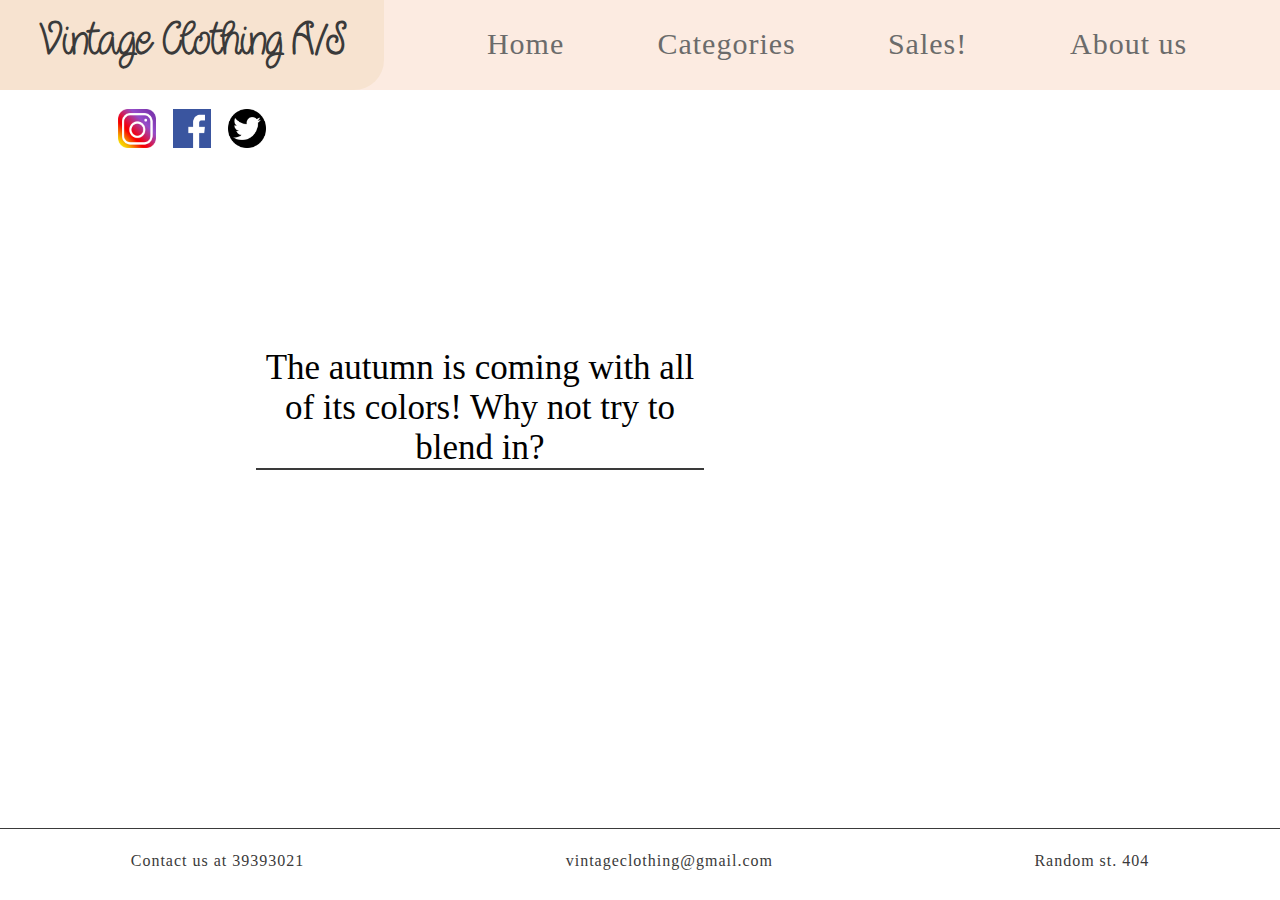
<file: index.html>
<!DOCTYPE html>
<html lang="en">
<head>
    <meta charset="UTF-8">
    <title>Vintage Clothing A/S</title>
    <link rel="stylesheet" href="index.css">
</head>
<body>

<div class="navbar">
    <div class="title">
        <h1>Vintage Clothing A/S</h1>
    </div>
    <div class="content">
        <a href="#">Home</a>
        <a href="categories.html">Categories</a>
        <a href="sales.html">Sales!</a>
        <a href="about.html">About us</a>
    </div>
</div>

<div class="midcontent">
    <div class="icons">
        <div class="inside">
            <a href="//www.instagram.com">
                <img src="Images/InstagramIcon.png" alt="">
            </a>
            <a href="//facebook.com">
                <img src="Images/FacebookIcon.png" alt="">
            </a>
            <a href="//twitter.com">
                <img src="Images/TwitterIcon.png" alt="">
            </a>
        </div>
    </div>

   <div class="quoteholder">
        <div class="quote">
            <p>The autumn is coming with all of its colors! Why not try to blend in?</p>
        </div>
   </div>
    <div class="midimg"></div>
        

</div>

<footer>
    <p>Contact us at 39393021</p>
    <p>vintageclothing@gmail.com</p>
    <p>Random st. 404</p>
</footer>
</body>
</html>
</file>
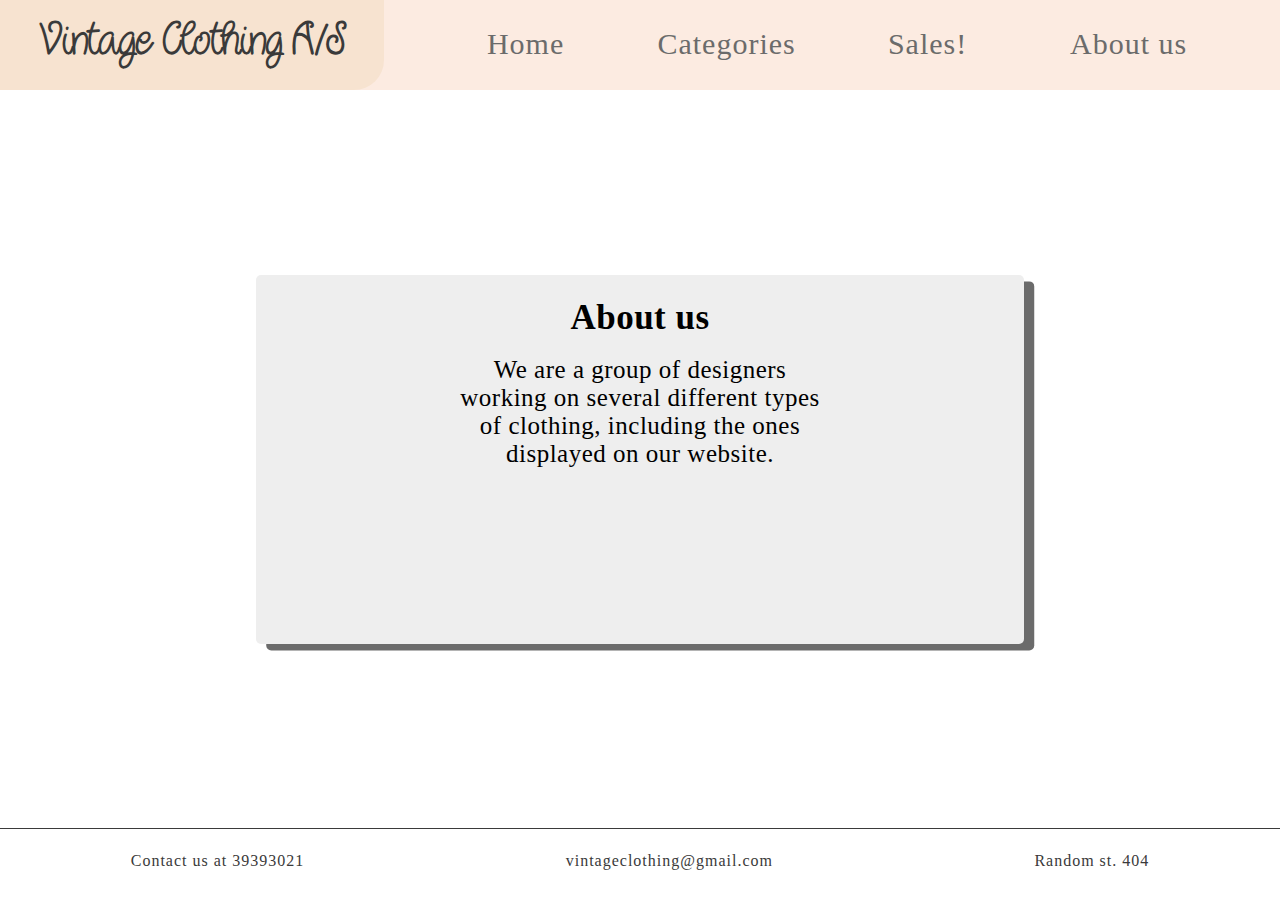
<file: about.html>
<!DOCTYPE html>
<html lang="en">
<head>
    <meta charset="UTF-8">
    <title>Vintage Clothing A/S</title>
    <link rel="stylesheet" href="about.css">
</head>
<body>
    <div class="navbar">
        <div class="title">
            <h1>Vintage Clothing A/S</h1>
        </div>
        <div class="content">
            <a href="index.html">Home</a>
            <a href="#">Categories</a>
            <a href="#">Sales!</a>
            <a href="#">About us</a>
        </div>
    </div>
    <div class="midcontent">
        <div class="box">
            <h2>About us</h2>
            <br>
            <p>We are a group of designers working on several different types of clothing, including the ones displayed on our website.</p>
        </div>
    </div>


    <footer>
        <p>Contact us at 39393021</p>
        <p>vintageclothing@gmail.com</p>
        <p>Random st. 404</p>
    </footer>

</body>
</file>
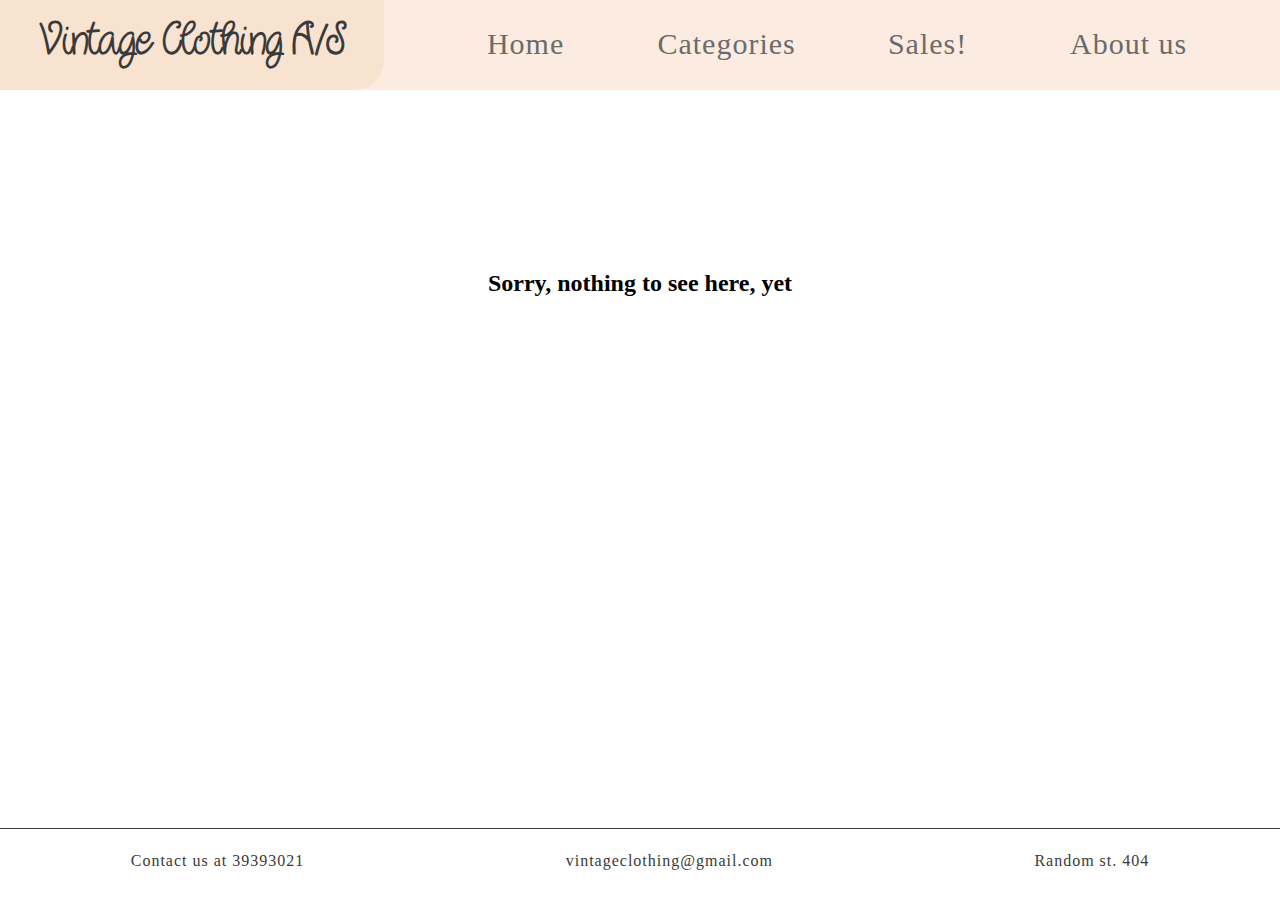
<file: categories.html>
<!DOCTYPE html>
<html lang="en">
<head>
    <meta charset="UTF-8">
    <title>Vintage Clothing A/S</title>
    <link rel="stylesheet" href="index.css">
</head>
<body>

<div class="navbar">
    <div class="title">
        <h1>Vintage Clothing A/S</h1>
    </div>
    <div class="content">
        <a href="index.html">Home</a>
        <a href="categories.html">Categories</a>
        <a href="sales.html">Sales!</a>
        <a href="about.html">About us</a>
    </div>
</div>
<div class="midcontent">
<h2>Sorry, nothing to see here, yet</h2>

</div>
<footer>
    <p>Contact us at 39393021</p>
    <p>vintageclothing@gmail.com</p>
    <p>Random st. 404</p>
</footer>
</body>
</html>
</file>
<file: index.css>
@font-face {
    font-family: gravCom;
    src: url("GravtacComp.ttf");
}
@font-face {
    font-family: quirly;
    src: url("Quirlycues.ttf");
}
@font-face {
    font-family: retro;
    src: url("RetrophilicItalic.ttf");
}
*{
    margin: 0;
}
.title{
    display: inline-block;
    text-align: center;
    height: 10vh;
    line-height: 10vh;
    width: 30%;
    background-color: #F7E3D0;
    border-bottom-right-radius: 30px;


}
h1{
    font-size: 40px;
    font-family: quirly;
    text-decoration: none;
    color: #3A3A3A;
}
.navbar{
    display: block;
    height: 10vh;
    line-height: 10vh;
    width: 100%;
    background-color: #fcebe1;
}
.content{
    width: 69%;
    text-align: center;
    display: inline-block;
    height: 10vh;
    line-height: 10vh;

}
.content a{
    color: #6B6B6B;
    text-decoration: none;
   
    height: 8vh;
    line-height: 8vh;
    display: inline-block;
    width: 15vw;
    
    border-radius: 2px;
    font-size: 30px;
    margin-right: 5px;
    font-family: 'Times New Roman', Times, serif;
    letter-spacing: 1px;
}
.content a:hover{
    border-bottom: #6B6B6B 2px solid;
}
.icons{
    display: block;
    width: 30%;
    height: 7vh;
    padding-top: 1vh;
    align-content: center;
    text-align: center;
    position: absolute;
    left: 0;

}
.icons a{
    text-decoration: none;
}
.inside{
    display: inline-block;
}
.icons img{
    width: 3vw;
    height: auto;
    padding-left: .5vw;
    padding-right: .5vw;
}

.midcontent{
    height: 82vh;
    display: flex;
    justify-content: center;
    position: relative;
}
.midimg{
    background-image: url(https://img.huffingtonpost.com/asset/5dcedfa82500007108d2d3d6.png?cache=FuZHHjXiEP&ops=scalefit_720_noupscale);
    background-repeat: no-repeat;
    width: 30vw;
    height: 100%;
    position: absolute;
    right: 0;
    top: 0;
    background-size: cover;
}
.quote p{
    font-family: "Times New Roman";
    font-size: 35px;
}
.quote{
    border-bottom: #3A3A3A solid 2px;
    width: 35vw;
    text-align: center;
    display: inline-block;
   
    position: absolute;
    top: 35%;
    left: 20%;
}
.quoteholder{
    display: inline-block;

}

footer{
    font-family: 'Times New Roman', Times, serif;
    letter-spacing: 1px;
    height: 7vh;
    display: block;
    line-height: 7vh;
    display: flex;
    justify-content: space-around;
    border-top: #3A3A3A solid 1px;

}
footer p{
    display: inline-block;
    color: #3A3A3A;

}
.midcontent h2{
    margin-top: 20vh;
}
</file>
<file: about.css>
@font-face {
    font-family: quirly;
    src: url("Quirlycues.ttf");
}
*{
    margin: 0;
}
.title{
    display: inline-block;
    text-align: center;
    height: 10vh;
    line-height: 10vh;
    width: 30%;
    background-color: #F7E3D0;
    border-bottom-right-radius: 30px;


}
h1{
    font-size: 40px;
    font-family: quirly;
    text-decoration: none;
    color: #3A3A3A;
}
.navbar{
    display: block;
    height: 10vh;
    line-height: 10vh;
    width: 100%;
    background-color: #fcebe1;
}
.content{
    width: 69%;
    text-align: center;
    display: inline-block;
    height: 10vh;
    line-height: 10vh;

}
.content a{
    color: #6B6B6B;
    text-decoration: none;
   
    height: 8vh;
    line-height: 8vh;
    display: inline-block;
    width: 15vw;
    
    border-radius: 2px;
    font-size: 30px;
    margin-right: 5px;
    font-family: 'Times New Roman', Times, serif;
    letter-spacing: 1px;
}
.content a:hover{
    border-bottom: #6B6B6B 2px solid;
}
.midcontent{
    height: 82vh;
    display: flex;
    justify-content: center;
    position: relative;
    font-family: 'Times New Roman', Times, serif;
    letter-spacing: .5px;
    align-items: center;
    
}
.box{
    width: 60vw;
    background-color: #eeeeee;
    height: 50%;
    border-radius: 5px;
    box-shadow: #6B6B6B .8vw .5vw;
    text-align: center;
    
    
    position: relative;
}
.box h2{
    margin-top: 3%;
    display: block;
    font-size: 35px;
}
.box p{
    width: 50%;
    font-size: 25px;
    display: block;
    left: 25%;
    position: absolute;
}
footer{
    font-family: 'Times New Roman', Times, serif;
    letter-spacing: 1px;
    height: 7vh;
    display: block;
    line-height: 7vh;
    display: flex;
    justify-content: space-around;
    border-top: #3A3A3A solid 1px;

}
footer p{
    display: inline-block;
    color: #3A3A3A;

}
</file>
